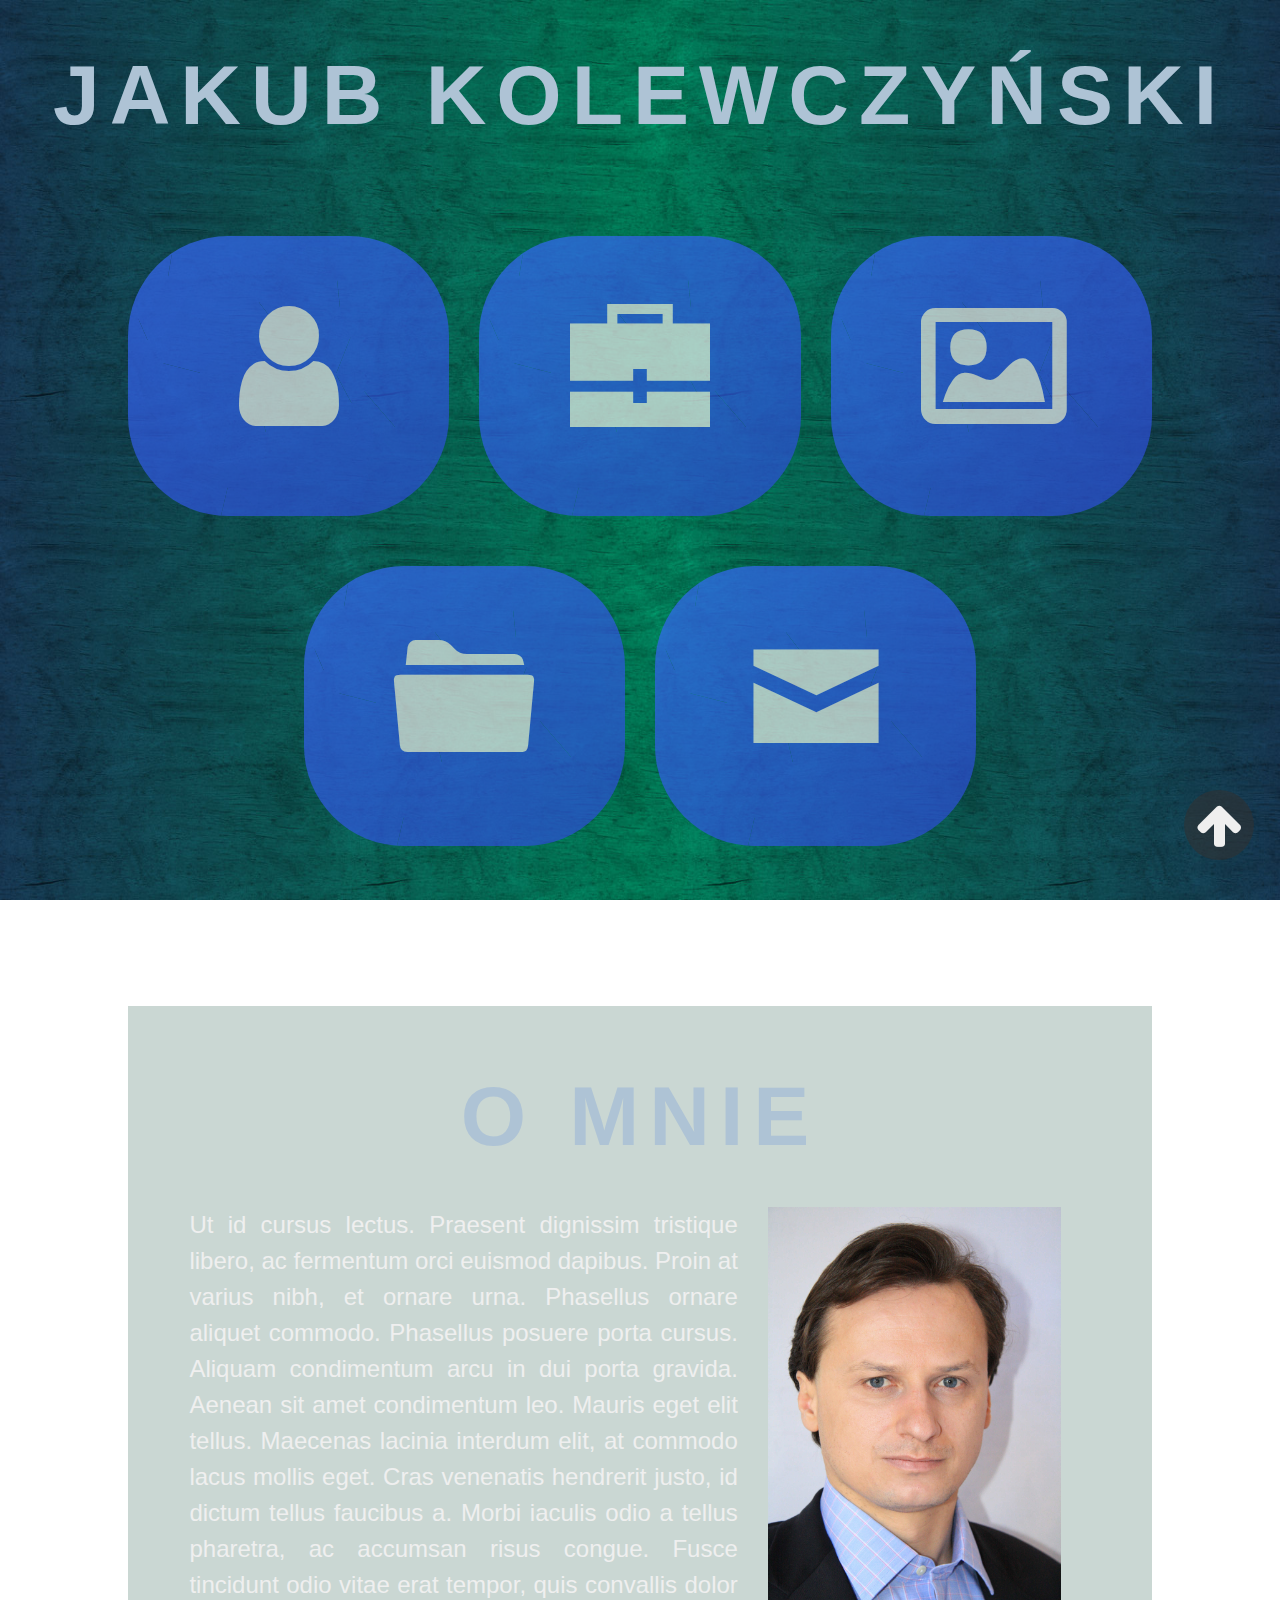
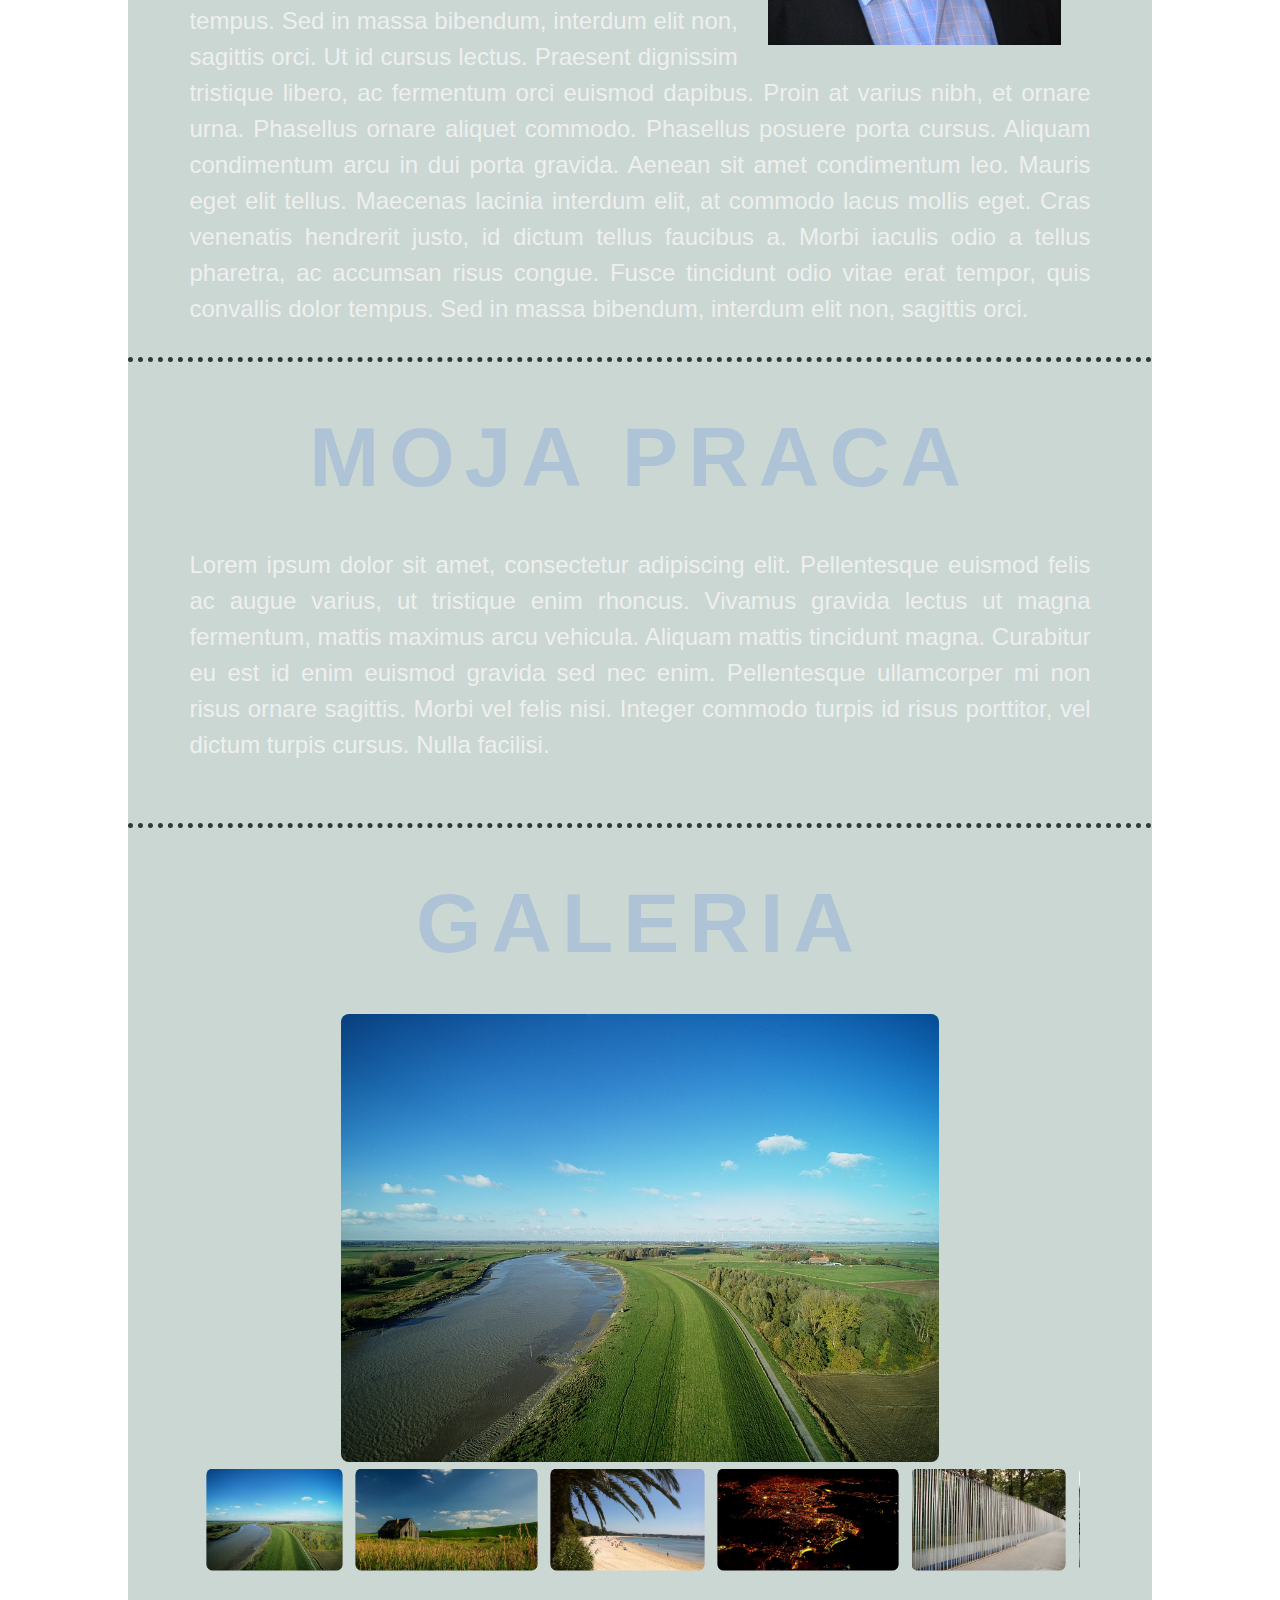
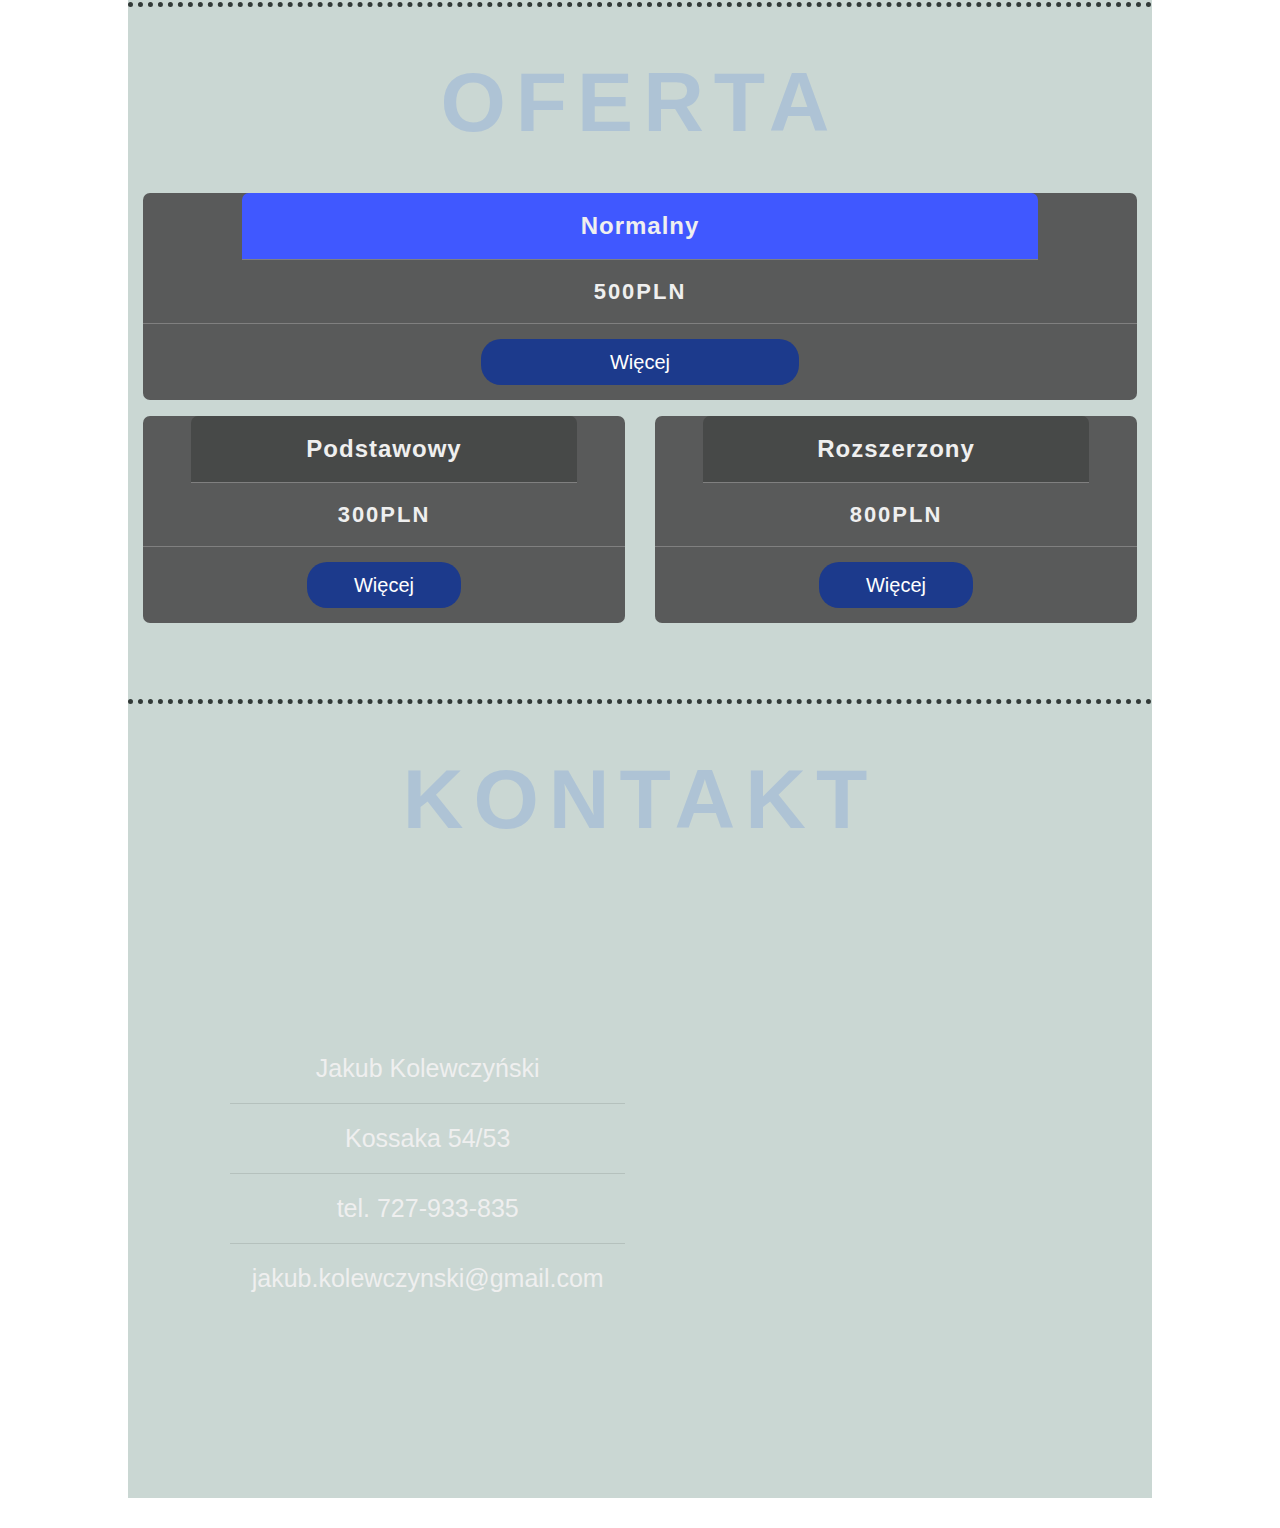
<file: index.html>
<!DOCTYPE html>
<html lang="pl">
<head>

	<meta charset="utf-8">
	<meta name="viewport" content="width=device-width, initial-scale=1, shrink-to-fit=no">
	
	<title>Wizytówka</title>
	<meta name="description" content="Wizytówka">
	<meta name="keywords" content="Wizytówka">
	<meta name="author" content="JK">
	
	<meta http-equiv="X-Ua-Compatible" content="IE=edge,chrome=1">
	
	<link rel="stylesheet" href="css/bootstrap.min.css">
	<link rel="stylesheet" href="style.css" type="text/css"/>
	<link rel="stylesheet" href="css1/fontello.css" type="text/css"/>
	<script src="https://ajax.googleapis.com/ajax/libs/jquery/3.3.1/jquery.min.js"></script>

</head>

<body>
	
	<div class="top" onclick="scroll_to('.kafelki');">
		<i class="icon-left-big"></i>
	</div>
	
	<section class="kafelki">
	
		
		
			<header>
				<h1>Jakub Kolewczyński</h1>
			</header>
		<div class="container-fluid">	
			<div class="row">
			
				<div class=" col-sm-12  col-lg-4">
				
					<div class="kafelek" onclick="scroll_to('.omnie');">
						<div class="photo1"> 
							<div class="overlay">
								<i class="icon-user"></i>
								<a>O mnie</a>
							</div>	
						</div>
					</div>	
					
				</div>
				
				<div class=" col-sm-12  col-lg-4">
					<div class="kafelek" onclick="scroll_to('.mojapraca');">
						<div class="photo2"> 
							<div class="overlay">
								<i class="icon-briefcase"></i>
								<a>Moja praca</a>
							</div>
						</div>
					</div>			
				</div>
				
				<div class=" col-sm-12  col-lg-4">
					<div class="kafelek" onclick="scroll_to('.galeria');">
						<div class="photo3">
							<div class="overlay">
								<i class="icon-picture"></i>
								<a>Galeria</a>
							</div>
						</div>
					</div>			
				</div>
				
				<div class=" col-sm-12  col-lg-4 offset-lg-2">
					<div class="kafelek" onclick="scroll_to('.oferta');">
						<div class="photo4"> 
							<div class="overlay">
								<i class="icon-folder"></i>
								<a>Oferta</a>
							</div>
						</div>
					</div>			
				</div>
				
				<div class=" col-sm-12  col-lg-4">
					<div class="kafelek" onclick="scroll_to('.kontakt');">
						<div class="photo5"> 
							<div class="overlay">
								<i class="icon-mail"></i>
								<a>Kontakt</a>
							</div>	
						</div>
					</div>			
				</div>
			</div>
					
			
		</div>
	
	</section>
	
	<section class="reszta">
	
		<div class="container-fluid">
			<div class="row">
				<div class="col-12">
					<div class="omnie">
						<h1>O mnie</h1>
						
									
									<img src="foto/profilowe.jpg" border="20px" hspace="30" align="right"/>
									<span>
										Ut id cursus lectus. Praesent dignissim tristique libero, ac fermentum orci euismod dapibus. Proin at varius nibh, et ornare urna. Phasellus ornare aliquet commodo. Phasellus posuere porta cursus. Aliquam condimentum arcu in dui porta gravida. Aenean sit amet condimentum leo. Mauris eget elit tellus. Maecenas lacinia interdum elit, at commodo lacus mollis eget. Cras venenatis hendrerit justo, id dictum tellus faucibus a. Morbi iaculis odio a tellus pharetra, ac accumsan risus congue. Fusce tincidunt odio vitae erat tempor, quis convallis dolor tempus. Sed in massa bibendum, interdum elit non, sagittis orci. 
										Ut id cursus lectus. Praesent dignissim tristique libero, ac fermentum orci euismod dapibus. Proin at varius nibh, et ornare urna. Phasellus ornare aliquet commodo. Phasellus posuere porta cursus. Aliquam condimentum arcu in dui porta gravida. Aenean sit amet condimentum leo. Mauris eget elit tellus. Maecenas lacinia interdum elit, at commodo lacus mollis eget. Cras venenatis hendrerit justo, id dictum tellus faucibus a. Morbi iaculis odio a tellus pharetra, ac accumsan risus congue. Fusce tincidunt odio vitae erat tempor, quis convallis dolor tempus. Sed in massa bibendum, interdum elit non, sagittis orci.
									</span>
								
					</div>
				</div>	
				
				<div class="col-12">
					<div class="mojapraca">
						<h1>Moja praca</h1>
						<span>
							Lorem ipsum dolor sit amet, consectetur adipiscing elit. Pellentesque euismod felis ac augue varius, ut tristique enim rhoncus. Vivamus gravida lectus ut magna fermentum, mattis maximus arcu vehicula. Aliquam mattis tincidunt magna. Curabitur eu est id enim euismod gravida sed nec enim. Pellentesque ullamcorper mi non risus ornare sagittis. Morbi vel felis nisi. Integer commodo turpis id risus porttitor, vel dictum turpis cursus. Nulla facilisi.		
						</span>
					</div>
				</div>

				<div class="col-12">
					<div class="galeria">
						<h1>Galeria</h1>
						<div class="zdjecia">
                            <img class="mySlides" src="foto/1.jpg"  />
                            <img class="mySlides" src="foto/2.jpg"  />
                            <img class="mySlides" src="foto/3.jpg"  />
                            <img class="mySlides" src="foto/4.jpg"  />
                            <img class="mySlides" src="foto/5.jpg"  />
                            <img class="mySlides" src="foto/6.jpg"  />
                        </div>
                        <div class="underphoto">
                                <img class="demo" src="foto/1.jpg" onclick="currentDiv(1)">
                                <img class="demo" src="foto/2.jpg" onclick="currentDiv(2)">
                                <img class="demo" src="foto/3.jpg" onclick="currentDiv(3)">
                                <img class="demo" src="foto/4.jpg" onclick="currentDiv(4)">
                                <img class="demo" src="foto/5.jpg" onclick="currentDiv(5)">
                                <img class="demo" src="foto/6.jpg" onclick="currentDiv(6)">
                        </div>
					</div>
				</div>

				<div class="col-12">
					<div class="oferta">
						<h1>Oferta</h1>
						<div class="container">
							<div class="row">

								<div class="col-12">
									<div class="kafelekoferta">

										<ul class="price">
											<li class="header" style="background-color: #4058FF;">Normalny</li>
											<li class="grey">500PLN</li>
                                            <li class="hide1">Liczba godzin: 35H</li>
											<li class="hide1">Teoria: 15H</li>
											<li class="hide1">Praktyka: 20H</li>
                                            <li class="hide1">Materiały <i class="icon-ok"></i></li>
											<li><button class="but1">Więcej</button></li>
										</ul>

									</div>
								</div>

								<div class="col-md-6">
									<div class="kafelekoferta">
									
										  <ul class="price">
											<li class="header" style="background-color: rgba(64, 66, 64, 0.7);">Podstawowy</li>
											<li class="grey">300PLN</li>
                                            <li class="hide2">Liczba godzin: 16H</li>
											<li class="hide2">Teoria: 8H</li>
											<li class="hide2">Praktyka: 8H</li>
                                            <li class="hide2">Materiały <i class="icon-x"></i></li>
											<li><button class="but2">Więcej</button></li>
										  </ul>
										  
									</div>
								</div>
								
								<div class="col-md-6">
									<div class="kafelekoferta">
									
										  <ul class="price">
											<li class="header" style="background-color: rgba(64, 66, 64, 0.7);">Rozszerzony</li>
											<li class="grey">800PLN</li>
											<li class="hide3">Liczba godzin: 50H</li>
											<li class="hide3">Teoria: 20H</li>
											<li class="hide3">Praktyka: 30H</li>
											<li class="hide3">Materiały <i class="icon-ok"></i></li>
											<li><button class="but3">Więcej</button></li>
										  </ul>
										  
									</div>
								</div>
								
							</div>
						</div>
					</div>
				</div>

				<div class="col-12">
					<div class="kontakt">
						<h1>Kontakt</h1>
						<div class="container-fluid">
							<div class="row">
								<div class="col-lg-6">
									<div class="dane">	
										<div class="dane1">
											Jakub Kolewczyński
											<hr/>
										</div>
										<div class="dane1">
											Kossaka 54/53
											<hr/>
										</div>
										<div class="dane1">
											tel. 727-933-835
											<hr/>
										</div>
										<div class="dane1">
											jakub.kolewczynski@gmail.com
										</div>
									</div>
								</div>
								<div class="col-lg-6">
									<iframe src="https://www.google.com/maps/embed?pb=!1m18!1m12!1m3!1d2394.62449987331!2d17.97088491597882!3d53.116934299570794!2m3!1f0!2f0!3f0!3m2!1i1024!2i768!4f13.1!3m3!1m2!1s0x470313ab5ad6ba85%3A0xd742e1fdfe3fc49a!2sGnie%C5%BAnie%C5%84ska+2%2C+85-001+Bydgoszcz!5e0!3m2!1sen!2spl!4v1534530731601" id="map" frameborder="0" allowfullscreen></iframe>
								</div>
							</div>
						</div>
					</div>
				</div>
			</div>	
		</div>		
	
	</section>

    <script>
        $(document).ready(function(){
            $("button.but1").click(function(){
                $("li.hide1").toggle(200);
            });
        });
    </script>
    <script>
        $(document).ready(function(){
            $("button.but2").click(function(){
                $("li.hide2").toggle(200);
            });
        });
    </script>
    <script>
        $(document).ready(function(){
            $("button.but3").click(function(){
                $("li.hide3").toggle(200);
            });
        });
	</script>
	<script>
			function scroll_to(selector)
			{
			$('html,body').animate({scrollTop: $(selector).offset().top-30}, 1000);
			return false;
			} 
	</script>
    <script>
        var slideIndex = 1;
        showDivs(slideIndex);

        function plusDivs(n) {
            showDivs(slideIndex += n);
        }

        function currentDiv(n) {
            showDivs(slideIndex = n);
        }

        function showDivs(n) {
            var i;
            var x = document.getElementsByClassName("mySlides");
            var dots = document.getElementsByClassName("demo");
            if (n > x.length) {slideIndex = 1}
            if (n < 1) {slideIndex = x.length}
            for (i = 0; i < x.length; i++) {
                x[i].style.display = "none";
            }
            x[slideIndex-1].style.display = "block";
        }
    </script>


    <script src="https://code.jquery.com/jquery-3.3.1.slim.min.js" integrity="sha384-q8i/X+965DzO0rT7abK41JStQIAqVgRVzpbzo5smXKp4YfRvH+8abtTE1Pi6jizo" crossorigin="anonymous"></script>
	<script src="https://cdnjs.cloudflare.com/ajax/libs/popper.js/1.14.3/umd/popper.min.js" integrity="sha384-ZMP7rVo3mIykV+2+9J3UJ46jBk0WLaUAdn689aCwoqbBJiSnjAK/l8WvCWPIPm49" crossorigin="anonymous"></script>
	<script src="js/bootstrap.min.js"></script>
	<script src="js/jquery-3.3.1.min.js"></script>
	
</body>
</file>
<file: style.css>
body::-webkit-scrollbar
{
	width: 13px;
}
body::-webkit-scrollbar-track
{
	background-image: url("foto/obraz3.jpg");
}
body::-webkit-scrollbar-thumb
{
	background-color: #415D55;
	border-radius: 30px;
}
body
{
	background: url("foto/obraz3.jpg");
    background-attachment: fixed;
	background-size: 100% 100%;
    background-repeat: no-repeat; 
	font-size: 20px;
	color: #efefef;
	margin: 0 !important;
}

a:link 
{
    color: #fff;
	text-decoration: none;
}

a:visited 
{
    color: #fff;
}

a:hover 
{
    color: #fff;
}

a:active 
{    
	color: #fff;
}
.top
{
	background-color: rgba(46, 48, 50, 0.6);
	position: fixed;
	bottom: 40px;
	right: 2%;
	transform: rotate(90deg);
	border-radius: 100%;
	z-index: 100;
}
h1
{
	font-weight: bold;
	color: #AEC3D5;
	margin-top: 45px;	
	margin-bottom: 40px;
	text-transform: uppercase;
	text-align: center;
}
.container-fluid
{
	padding-left: 10%;
	padding-right: 10%;
}
.kafelek
{
	background-image: url("foto/obraz1.png");
	border-radius: 100px;
	opacity: 0.7; 
	height: 280px;
	margin-top: 50px;
	text-align: center;
}

@media (min-width: 991px) /* powyzej 991px */
{
	.top
	{
		height: 70px;
		width: 70px;
	}
	.top:hover
	{
		background-color: rgba(46, 48, 50, 1);
		cursor: pointer;
		transform: scale(1.05) rotate(90deg) ;
	
	}
	h1
	{
		font-size: 84px;
		letter-spacing: 10px;
	}
	.kafelek a
	{
		display: none;
		padding-top: 80px;
		font-size: 70px;
		font-weight: bold;
	}
	.kafelek:hover i
	{
		display: none;
	}
	.kafelek:hover a
	{
		display: block;
	}
	.kafelek:hover
	{
		transform: scale(1.02);
		opacity: 1;
		cursor: pointer;
	}
	.omnie
	{
		margin-top: 160px;
		padding-top: 15px;
	}
	.container-fluid
	{
		padding-left: 10%;
		padding-right: 10%;
	}
}

@media (max-width: 991px) /* ponizej 991px */
{
	.top
	{
		height: 30px;
		width: 30px;
	}
	h1
	{
		font-size: 7vw;
		letter-spacing: 4px;
		padding: 10px;
	}
	.overlay
	{
		margin: auto;
	}
	.kafelek
	{
		height: 50px;
		margin-top: 10px;
	}
	.kafelek a
	{
		visibility: visible;
		font-size: 22px;
		display: inline-block;
	}
	
	.kafelek .photo5
	{
		margin-bottom: 30px;
	}
	.omnie
	{	
		margin-top: 50px;
		padding-top: 1px;
	}
	.container-fluid
	{
		padding-left: 3%;
		padding-right: 3%;
	}
}

@media (max-width: 1451px) and (min-width: 991px) /* pomiedzy 1451px a 991px */
{
	
	.kafelek .photo2 a
	{
		padding-top: 65px;
		line-height: 90%;
	}
	
} 
.omnie
{
	background-color: rgba(150,175,168, 0.5);
	padding-bottom: 30px;
	padding-left: 6%;
	padding-right: 6%;
	text-align: justify;
	font-size: 1.5rem;
    min-height: 750px;
}
@media (max-width: 1201px)
{
	img
	{
		width: 25%;
	}
}
@media (min-width: 1202px)
{
	img
	{
		width: 292.750px;
	}
}
.mojapraca
{
	background-color: rgba(150,175,168, 0.5);
	border-top: dotted 5px #313937;
	padding-left: 6%;
	padding-right: 6%;
	padding-bottom: 60px;
	text-align: justify;
	font-size: 1.5rem;
}
.underphoto::-webkit-scrollbar
{
    height: 0.8vw;
}
.underphoto::-webkit-scrollbar-thumb
{
    background-color: #0e3168;
    border-radius: 30px;
}
.galeria
{
	background-color: rgba(150,175,168, 0.5);
	border-top: dotted 5px #313937;
    padding-bottom: 25px;
}
.zdjecia
{
    width: auto;
    height: 35vw;
    padding-left: 5%;
    padding-right: 5%;
    margin-left: auto;
    margin-right: auto;
    width: 100%;
}
.zdjecia img
{
    width: auto;
    height: 35vw;
    margin: auto;
    border-radius: 8px;
}
.underphoto
{
    display: flex;
    flex-direction: row;
    justify-items: center;
    overflow-x: auto;
    margin-left: 7%;
    margin-right: 7%;
}
.underphoto img
{
    height: 9vw;
    width: auto;
    padding: 0.5vw;
    border-radius: 1vw;
}
.oferta
{
	background-color: rgba(150,175,168, 0.5);
	border-top: dotted 5px #313937;
	padding-bottom: 60px;
}
.kafelekoferta
{
	
	background: rgba(76, 76, 76, 0.9);
	border-radius: 7px;
	
}
.header
{
	border-radius: 7px 7px 0 0;
}
.price
{
	list-style: none;
	padding: 0px;
}
.price .grey
{
    font-size: 22px;
    font-weight: 700;
    letter-spacing: 2px;
    width: 100%;
}
.price .header
{
    font-size: 24px;
    font-weight: 700;
    letter-spacing: 1px;
}
.price .hide1, .price .hide2, .price .hide3
{
    display: none;
}
.price li 
{
    padding-top: 15px;
    padding-bottom: 15px;
    width: 80%;
	text-align: center;
    display: block;
    border-bottom: solid 1px grey;
    margin-left: auto;
    margin-right: auto;
}
.price li:last-child
{
    border: none;
}
.kafelekoferta button
{
    background: #1c3a8c;
    border: none;
    cursor: pointer;
    transition: 0.15s ease-in-out;
    -webkit-border-radius: 20px;
    -moz-border-radius: 20px;
    border-radius: 20px;
    font-weight: 500;
    width: 40%;
    padding: 8px;
    color: #ffffff;
}
.kafelekoferta button:hover
{
    transform: scale(1.07);
}
.kontakt
{
	background-color: rgba(150,175,168, 0.5);
	border-top: dotted 5px #313937;
	margin-bottom: 30px;
}
@media (max-width: 1800px)
{
	.dane
	{
		font-size: 30px;
	}
}
@media (max-width: 1400px)
{
	.dane
	{
		font-size: 25px;
	}
}
@media (max-width: 1110px)
{
	.dane
	{
		font-size: 20px;
	}
}
@media (max-width: 991px)
{
	.dane
	{
		font-size: 4vw;
		text-align: center;
		line-height: 100%;
	}
	#map
	{
		width:100%;
		height: 350px;
		margin-top: 50px;
	}
}
@media (min-width: 991px)
{
	.dane
	{
		text-align: center;
		margin-top: 160px;
	}
	.dane1
	{
		height: 70px;
		padding-top: 0px;
	}
	#map
	{
		height: 600px; 
		border: 0;
		width: 100%;
	}
}
@media (min-width: 1800px)
{
	.dane
	{
		font-size: 40px;
	}
}
</file>
<file: css1/fontello.css>
@font-face {
  font-family: 'fontello';
  src: url('../font/fontello.eot?48368144');
  src: url('../font/fontello.eot?48368144#iefix') format('embedded-opentype'),
       url('../font/fontello.woff2?48368144') format('woff2'),
       url('../font/fontello.woff?48368144') format('woff'),
       url('../font/fontello.ttf?48368144') format('truetype'),
       url('../font/fontello.svg?48368144#fontello') format('svg');
  font-weight: normal;
  font-style: normal;
}
/* Chrome hack: SVG is rendered more smooth in Windozze. 100% magic, uncomment if you need it. */
/* Note, that will break hinting! In other OS-es font will be not as sharp as it could be */
/*
@media screen and (-webkit-min-device-pixel-ratio:0) {
  @font-face {
    font-family: 'fontello';
    src: url('../font/fontello.svg?48368144#fontello') format('svg');
  }
}
*/
 
 [class^="icon-"]:before, [class*=" icon-"]:before {
  font-family: "fontello";
  font-style: normal;
  font-weight: normal;
  speak: none;
 
  display: inline-block;
  text-decoration: inherit;
  width: 1em;
  margin-right: .2em;
  text-align: center;
  /* opacity: .8; */
 
  /* For safety - reset parent styles, that can break glyph codes*/
  font-variant: normal;
  text-transform: none;
 
  /* fix buttons height, for twitter bootstrap */
  line-height: 1em;
 
  /* Animation center compensation - margins should be symmetric */
  /* remove if not needed */
  margin-left: .2em;
 
  /* you can be more comfortable with increased icons size */
  /* font-size: 120%; */
 
  /* Font smoothing. That was taken from TWBS */
  -webkit-font-smoothing: antialiased;
  -moz-osx-font-smoothing: grayscale;
 
  /* Uncomment for 3D effect */
  /* text-shadow: 1px 1px 1px rgba(127, 127, 127, 0.3); */
}
 
.icon-user:before { content: '\e800'; font-size: 140px; margin-top: 60px;  } /* '' */
.icon-picture:before { content: '\e802'; font-size: 140px; margin-top: 60px; } /* '' */
.icon-mail:before { content: '\e803'; font-size: 140px; margin-top: 60px;} /* '' */
.icon-user-1:before { content: '\e804'; } /* '' */
.icon-briefcase:before { content: '\e805'; font-size: 140px; margin-top: 60px; } /* '' */
.icon-phone:before { content: '\e806'; font-size: 140px; margin-top: 60px;} /* '' */
.icon-folder:before { content: '\e807'; font-size: 140px; margin-top: 60px;} /* '' */
.icon-user-2:before { content: '\f061'; } /* '' */
@media (min-width: 991px)
{
	.icon-left-big:before { content: '\e801' ; font-size: 50px; margin-top: 8px; margin-right: 2px;} /* '' */
}
@media (max-width: 991px)
{
	
	.icon-user:before { content: '\e800'; font-size: 22px; margin-top: 15px; ; } /* '' */
	.icon-left-big:before { content: '\e801'; font-size: 20px;  margin-right: 2px;} /* '' */
	.icon-picture:before { content: '\e802'; font-size: 22px; margin-top: 15px;  } /* '' */
	.icon-mail:before { content: '\e803'; font-size: 22px; margin-top: 15px; } /* '' */
	.icon-user-1:before { content: '\e804'; } /* '' */
	.icon-briefcase:before { content: '\e805'; font-size: 22px; margin-top: 15px; } /* '' */
	.icon-phone:before { content: '\e806'; font-size: 22px; margin-top: 15px; }/* '' */
	.icon-folder:before { content: '\e807'; font-size: 22px; margin-top: 15px; } /* '' */
	.icon-user-2:before { content: '\f061'; } /* '' */
	
}
</file>
